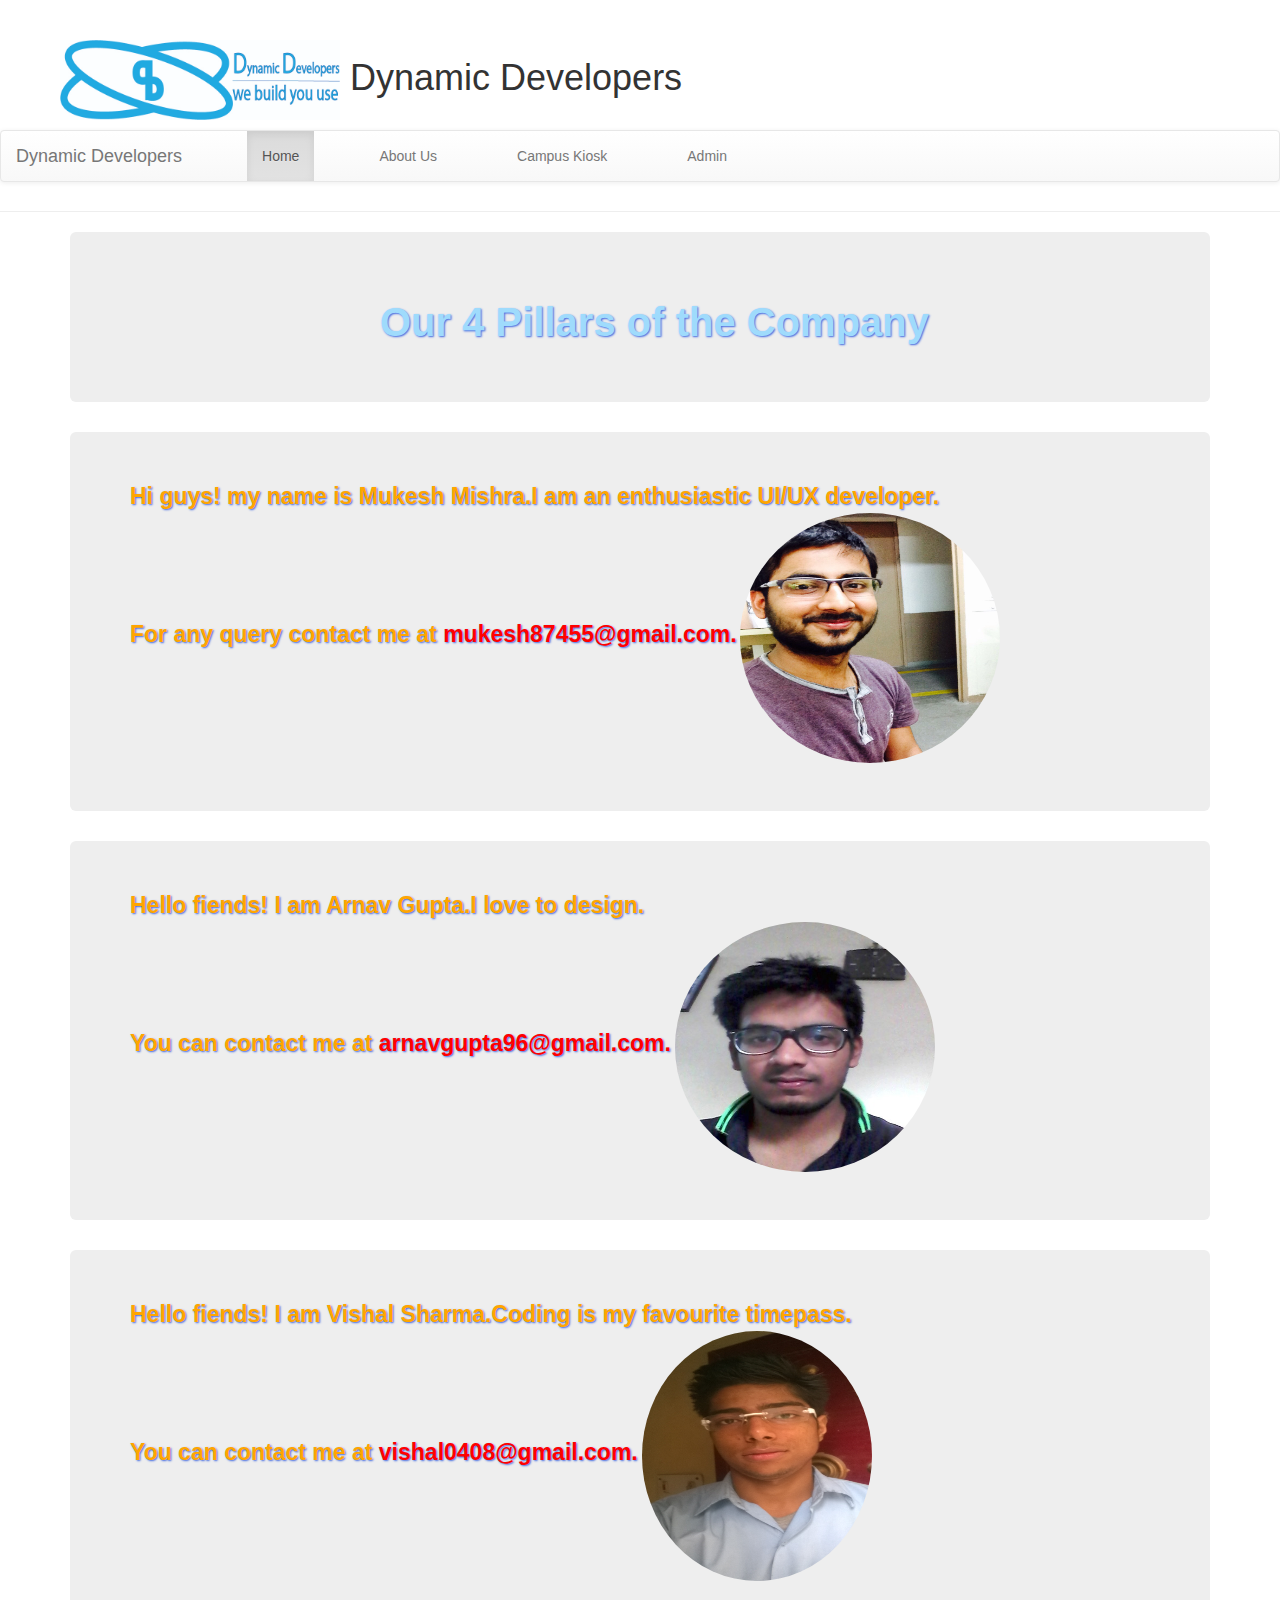
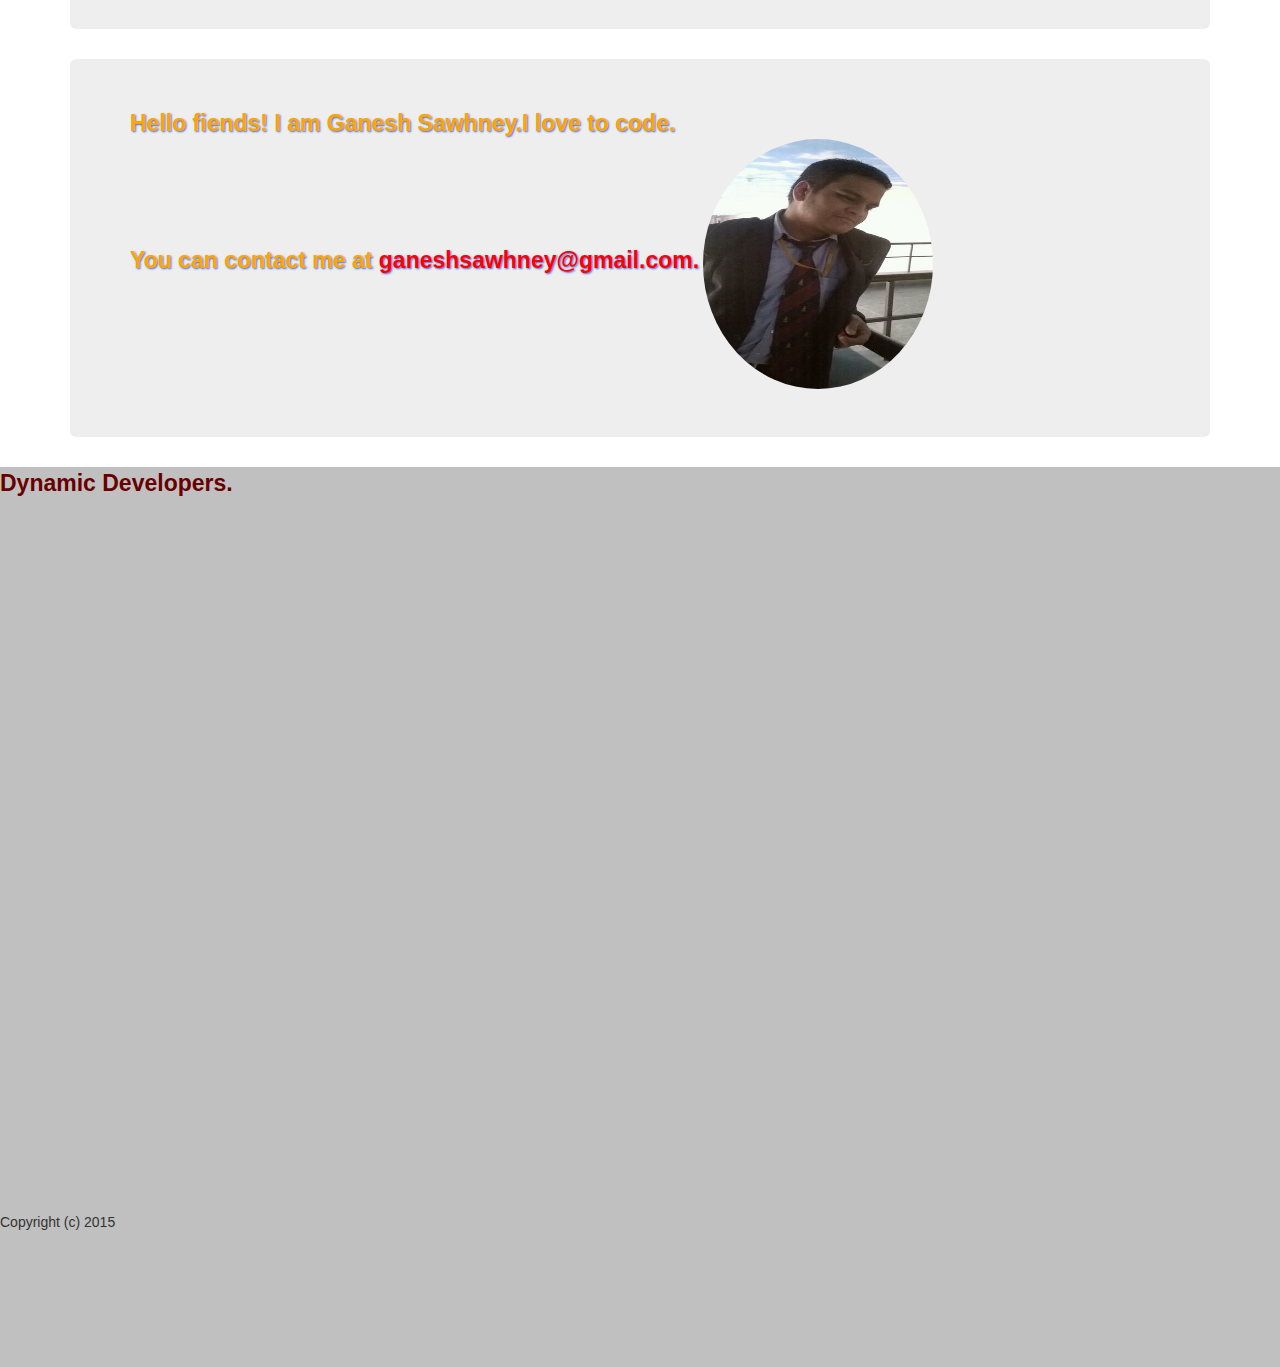
<file: about_us.html>
<!DOCTYPE html>
<html>
<head>
  <meta name="viewport" content="width=device-width, initial-scale=1">
 <link rel="stylesheet" href="css/bootstrap.css">
	  <link rel="stylesheet" href="css/neww.css">
	  <link rel="stylesheet" href="css/effect.css">
	   <link rel="stylesheet" href="css/footer.css">
	  <link rel="stylesheet" href="css/about.css">
	  <link rel="stylesheet" href="css/slide.css">
	  <link rel="stylesheet" href="css/bootstrap-theme.css">
	  <script src="js/bootstrap.js"> </script>
	  <script src="js/jquery.js"></script>
</head>
<body>
<header>
    <div class=page-header>
        <h1>
		<a href="homepagenew.html"><img src="image/ddlogo.jpg" style="width:280px;height:80px;"></a>
	     Dynamic Developers
        </h1>
		 <nav class="navbar navbar-default">
  <div class="container-fluid">
    <div class="navbar-header">
      <a class="navbar-brand" href="#">Dynamic Developers</a>
    </div>
    <div>
      <ul class="nav navbar-nav">
        <li class="active"><a href="#">Home</a></li>
        <li><a href="about_us.html">About Us</a></li>
        <li><a href="login.html">Campus Kiosk</a></li> 
        <li><a href="admin.html">Admin</a></li> 
      </ul>
    </div>
  </div>
</nav>
    
</div>
		</header>
  <div class="container">
 <div class="jumbotron">
 
 <h2>Our 4 Pillars of the Company </h2>
 </div>
 <div class="jumbotron">
 
  <p1>Hi guys! my name is Mukesh Mishra.I am an enthusiastic UI/UX developer.<br>For any 
  query contact me at<span style="color:red"> mukesh87455@gmail.com.</span></p1> 
  <img src="image/1.jpg" class="img-circle" alt="Cinque Terre" width="260" height="250">
  </div>
<div class="jumbotron">  
   <p2> Hello fiends! I am Arnav Gupta.I love to design.<br>You can contact me at <span style="color:red"> arnavgupta96@gmail.com.</span></p2> 
  <img src="image/dada.jpg" class="img-circle" alt="Cinque Terre" width="260" height="250">
  </div>
  <div class="jumbotron">  
   <p2> Hello fiends! I am Vishal Sharma.Coding is my favourite timepass.<br>You can contact me at <span style="color:red"> vishal0408@gmail.com.</span></p2> 
  <img src="image/vishal.jpg" class="img-circle" alt="Cinque Terre" width="230" height="250">
  </div>
  <div class="jumbotron">  
   <p2> Hello fiends! I am Ganesh Sawhney.I love to code.<br>You can contact me at <span style="color:red"> ganeshsawhney@gmail.com.</span></p2> 
  <img src="image/ganesh.jpg" class="img-circle" alt="Cinque Terre" width="230" height="250">
  </div>
  
</div>
<div class="wrapper">
  <p>Dynamic Developers.</p>
  <div class="push"></div>
 </div>
 <div class="footer">
   <p>Copyright (c) 2015</p>
   
   
 </div>
 
 

</body>
</html>
</file>
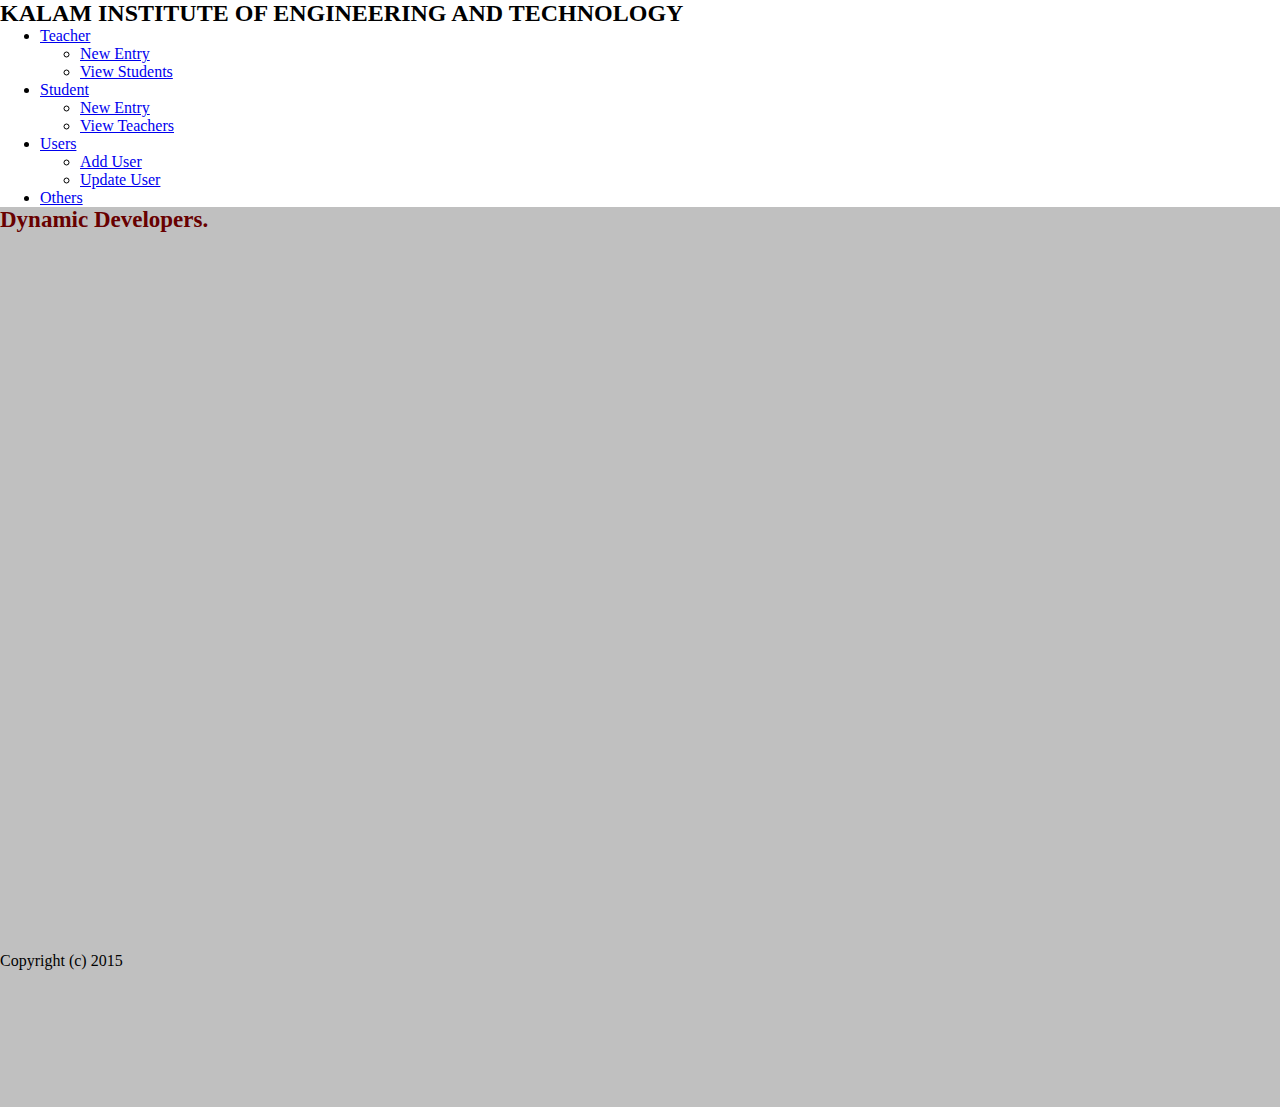
<file: admin.html>
<!DOCTYPE html>
<html lang="en">

<head>


<meta charset="utf-8" />
<title>Admin</title>
<link rel="stylesheet" type="text\css" href="css/admin.css" />
    
<script src="js/dropdown.js"></script>
 <link rel="stylesheet" href="css/footer.css">
<script>
    $(document).ready(function() {
        $( '.dropdown' ).hover(
            function(){
                $(this).children('.sub-menu').slideDown(200);
            },
            function(){
                $(this).children('.sub-menu').slideUp(200);
            }
        );
    });
</script>

</head>

<body>

<div id="wrapper">

<header>
  <div class=" clearfix">
  <div class="title">
      <h2>KALAM INSTITUTE OF ENGINEERING AND TECHNOLOGY</h2>
   </div>    
   </div>
</header>

<nav>
    <ul class="content clearfix">
        <li class="dropdown">
		   <a href="#">Teacher</a>
		   <ul class="sub-menu">
                <li><a href="#">New Entry</a></li>
                <li><a href="#">View Students</a></li>
           </ul>
		</li>
        <li class="dropdown">
		    <a href="#">Student</a>
			<ul class="sub-menu">
                <li><a href="#">New Entry</a></li>
                <li><a href="#">View Teachers</a></li>
            </ul>
		</li>
        <li class="dropdown">
           <a href="#">Users</a>
           <ul class="sub-menu">
                <li><a href="#">Add User</a></li>
                <li><a href="#">Update User</a></li>
           </ul>
        </li>
        <li><a href="#">Others</a></li>
    </ul>
</nav>

</div>
<div class="wrapper">
  <p>Dynamic Developers.</p>
  <div class="push"></div>
 </div>
 <div class="footer">
   <p>Copyright (c) 2015</p>
   
   
 </div>

</body>
</html>
</file>
<file: css/neww.css>
body, html {
  height: 100%;
  width: 100%;
}

#mask {
  position: relative;
  height: 100%;
  background-color: rgba(0,10,20,0.6);
}

#pic {
  background-image: url('image/12.jpg');
  background-size: cover;
  background-repeat: no-repeat;
  position: relative;
  background-position: center;
  height: 300px;
}

#txt {
  position: relative;
  color: white;
  left: 250px;
  top: 90px;
  font-size: 50px;
}
</file>
<file: css/effect.css>
.card {
  position: relative;
  float: left;
  padding-bottom: 25%;
  width: 25%;
  text-align: center;
}

.card__front,
.card__back {
  position: absolute;
  top: 0;
  left: 0;
  width: 100%;
  height: 100%;
}

.card__front,
.card__back {
  -webkit-backface-visibility: hidden;
          backface-visibility: hidden;
  -webkit-transition: -webkit-transform 0.3s;
          transition: transform 0.3s;
}

.card__front {
  background-color: #ff5078;
}

.card__back {
  background-color: #1e1e1e;
  -webkit-transform: rotateY(-180deg);
          transform: rotateY(-180deg);
}
.card.effect__hover:hover .card__front {
  -webkit-transform: rotateY(-180deg);
          transform: rotateY(-180deg);
}

.card.effect__hover:hover .card__back {
  -webkit-transform: rotateY(0);
          transform: rotateY(0);
}
</file>
<file: css/footer.css>
* {
    margin: 0;
}
html, body {
    height: 100%;
}
.wrapper {
    min-height: 100%;
    height: auto !important;
    height: 100%;
    margin: 0 auto -155px; /* the bottom margin is the negative value of the footer's height */
	background-color:#C0C0C0;
	font-size:23px;
	color:#680000 ;
	font-weight: bold;
}
.footer, .push {
    height: 155px; /* .push must be the same height as .footer */
}
</file>
<file: css/about.css>
h2{

 
  margin-left: 250px;
  color: #9fdbfc;
  font-weight: 700;
  font-size: 40px;
  -webkit-transition: all 0.3s;
  transition: all 0.3s; 
  text-shadow: 1px 1px 2px #4169E1;
}
p1{
	
  color: orange;
  font-weight: 700;
  font-size: 23px;
  -webkit-transition: all 0.3s;
  transition: all 0.3s; 
  text-shadow: 1px 1px 2px #4169E1;
}
p2{
	 color: orange;
  font-weight: 700;
  font-size: 23px;
  -webkit-transition: all 0.3s;
  transition: all 0.3s; 
  text-shadow: 1px 1px 2px #4169E1;
}
</file>
<file: css/slide.css>
#flip {
	font-size: 35px;
color: orange;
text-shadow: 1px 1px 2px #000000 , 2px 2px 4px #cd853f;
    padding: 5px;
    text-align: center;
    background-color: skyblue;
    border: solid 2px green;
}

#panel {
	font-size: 23px;
color: violet;
text-shadow: 1px 1px 2px #000000 , 2px 2px 4px #cd853f;
    padding: 50px;
	 margin-left:0px
	 
	background-color:pink;
	border: solid 2px white;
    display: none;
}
</file>
<file: css/admin.css>
header , nav , section , footer{
margin: 0px;
padding: 0px;
}

ol, ul {
	list-style: none;
}

table, td {
border-collapse: collapse;
border-spacing: 0;
margin: 0 ;
}

blockquote {
	quotes: none;
}
blockquote:before, blockquote:after {
	content: '';
	content: none;
}
del {
	text-decoration: line-through;
}

*,
*:before,
*:after {
    -webkit-box-sizing: border-box;
       -moz-box-sizing: border-box;
            box-sizing: border-box;
}


a {
    text-decoration:none;
    color:rgb(100,150,200);
}
a:hover {
    color:rgb(50,50,50);
}

#wrapper {
    width:100%;
    margin:0 auto;
}

.content {
    width:100%;
    margin:0 auto;
}

header {
border: 0px solid black;
margin: 0px;
padding: 0px;
top: 0px;
width: 99%;
left: 8px;
right: 0px;
height: 130px;
position: absolute;
}

header .title{
background: rgba(0,0,80,0.25);
height: 135px;
overflow: hidden;
box-shadow: inset 0 2px rgba(255,255,255,0.3), inset 0 20px rgba(255,255,255,0.2), inset 0 15px 25px rgba(255,255,255,0.6);
box-shadow: inset 0 0 0 1px rgba(255,255,255,0.3), inset 0 0 0 30px rgba(255,255,255,0.2), inset 0 0 0 10px rgba(255,255,255,0.6);*/

}

header h2{
text-align: center;
font-size: 40px;
color: #b22222;
text-shadow: 1px 1px 2px #000000 , 2px 2px 4px #cd853f;
}

.clearfix:after {
	
	display: block;
	content: "";
	clear: both;
	height: 0;
}

nav {
	background-color:rgb(255,100,100);
	padding:10px;
	left: 8px;
	right: 0px;
	top: 135px;
	width: 99%;
	visibility: visible;
	position: absolute;
	box-shadow: inset 0 20px  20px rgba(255,255,255,0.2) , inset 0 -15px 30px rgba(255,0,0,0.5);
}
nav ul {
    list-style-type:none;
    padding:0;
    margin: 0;
}
nav ul li {
    display:inline-block;
    position:relative;
	margin: 0px -170px 0px 200px;
}

/* sub navigation */
nav li ul {    
    background-color:rgb(225,75,75);
    position:absolute;
    left: 0px;
    top:40px;
    width:200px;
}

nav li li {
    position:relative;
    margin:0;
    display:block;
}
nav li li ul {
    position:absolute;
    top:0
    left:200px; /* make this equal to the width of the sub nav above */
    margin:0;
}

/* style all links */
nav a {
    line-height:40px;
    padding:0px 12px;
    margin:	0px 20px;
	font-size: 19px;
	}

nav a {
    color:#fff;
    text-decoration:none;
    display:block;
}

nav a:hover,
nav a:focus,
nav a:active {
    color: white;
	font-weight: bold;
}

nav li li 	a {
    border-bottom:solid 1px rgb(200,50,50);
    margin:0 10px;
    padding:0;
}

nav li li:last-child a {
    border-bottom:none;
}

/* hide sub menu links */
ul.sub-menu {
    display:none;
}


#leftmenu{
  background-color: #fff;
  padding-top: 195px; 
  width:  15%;
float: left;

}


section {
border: 0px solid black;
width:  1500px;
height: 440px;
margin: 0px;
padding: 0px;
left: 0px;

}

section aside{

background: #1E90FF;
width: 15%;
height: 440px;
border-top-left-radius:13px;
border-top-right-radius:13px;
border-bottom-left-radius:13px;

}

section aside ul{
list-style: none;
display: inline;
}

section aside li{
display: block;
padding: 20px;
margin-left: 5px;
}

section aside a{
font-size: 18px;
color: white;
}

 section aside a:hover{
font-weight: bold;
color: white;
}

section article{
background: 1px solid black;
float: right;
right: 0px;
left: 30px;
top: 195px;
position: absolute;
margin: 0px;
padding: 0px;
width:84.2%;
height: 1050px;
background-color: #f0fff0;
}
.dropdown{
	z-index: 9999;
}
.dropdown>a{
	padding: 0 50px 0 10px;
	margin: 0px -30px 0px 10px;
}
.dropdown>a:hover{
	background: #fa8072;
}
</file>
